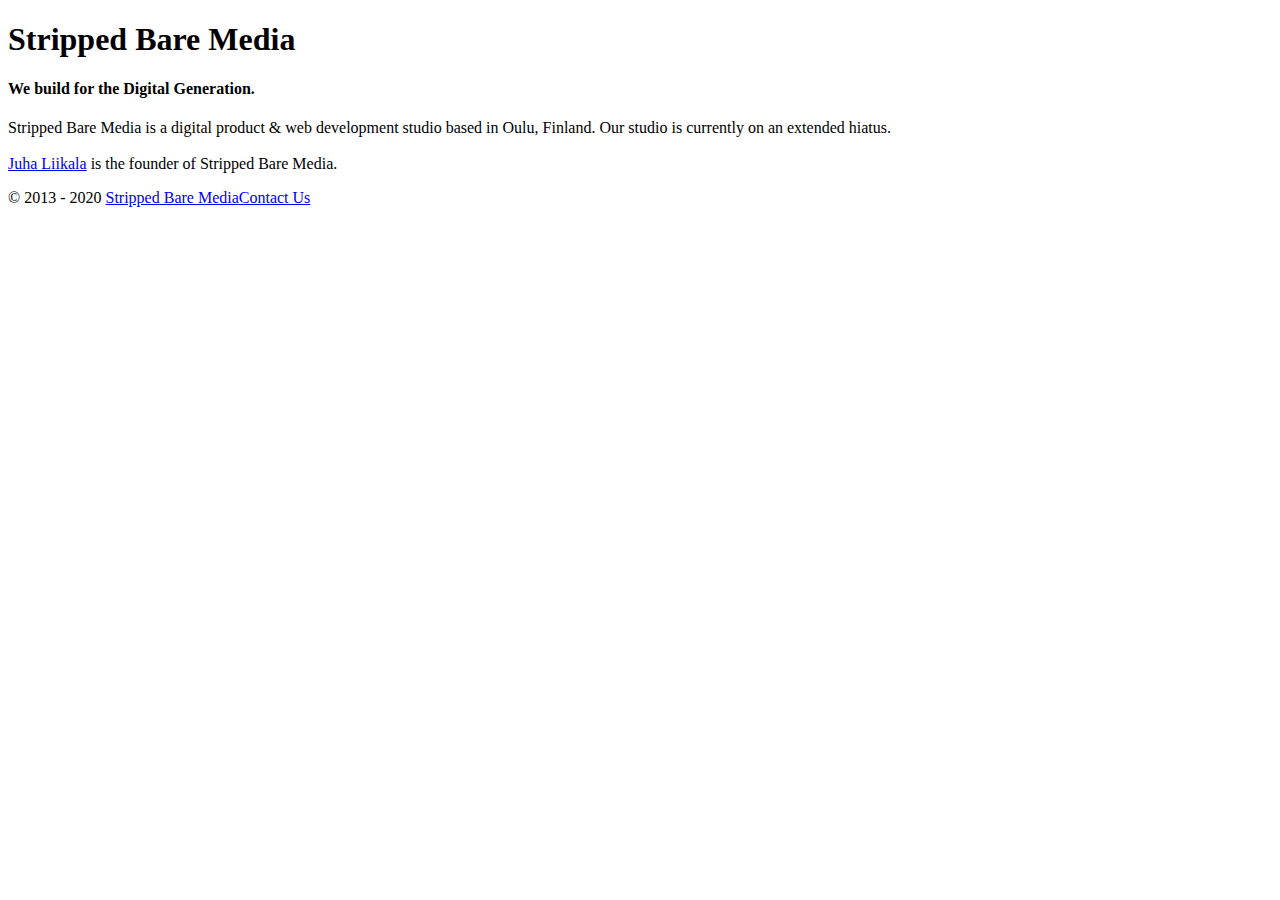
<file: public/index.html>
<!DOCTYPE html>
<html>
  <head>
	<meta name="generator" content="Hugo 0.31.1" />
    <meta http-equiv="X-UA-Compatible" content="IE=edge,chrome=1">
    <link href='http://fonts.googleapis.com/css?family=Source+Sans+Pro:300,400,600,700,900,300italic,400italic,600italic,700italic,900italic' rel='stylesheet' type='text/css'>

    <title>Stripped Bare Media</title>

    <meta name="viewport" content="width=device-width, initial-scale=1.0">
    <meta http-equiv="Content-Type" content="text/html; charset=UTF-8">

    
    <link rel="stylesheet" href="https://www.stripped.co/css/normalize.css" media="screen">
    <link rel="stylesheet" href="https://www.stripped.co/css/qbkl-grid.css" media="screen">
    <link rel="stylesheet" href="https://www.stripped.co/css/style.css" media="screen">

    
    <link rel="stylesheet" href="https://www.stripped.co/font-awesome/css/font-awesome.min.css">
    

    
  </head>

  <body>
    <div class="top-decorations"></div>

    
    <section id="intro">
      <div class="info">
        <div class="container">
          <div class="row">
            <div class="col-full"><h1>Stripped Bare Media</h1></div>
          </div>
          <div class="row"><div class="col-1-4 centered line"></div></div>
          <div class="row">
            <div class="col-full"><h4>We build for the Digital Generation.</h4>
            </div>
          </div>
          <div class="row">
            <div id="details-container">
              <p id="details">Stripped Bare Media is a digital product &amp; web development studio based in Oulu, Finland. Our studio is currently on an extended hiatus.<br /><br /><a href="https://www.itsmejuha.co/">Juha Liikala</a> is the founder of Stripped Bare Media.</p>
            </div>
            <p id="footer"><span class="left">© 2013 - 2020 <a href="https://www.stripped.co">Stripped Bare Media</a></span><span class="right"><a href="mailto:hi@stripped.co">Contact Us</a></span></p>
          </div>
        </div>
      </div>

    

    
    <script src="https://www.stripped.co/js/jquery-1.10.2.min.js"></script>
    <script src="https://www.stripped.co/js/jquery-migrate-1.2.1.min.js"></script>

    
    <script src="https://www.stripped.co/js/respond.min.js"></script>

    

    

    
    <script src="https://www.stripped.co/js/custom.curriculum.js" type="text/javascript"></script>
  </body>
</html>
</file>
